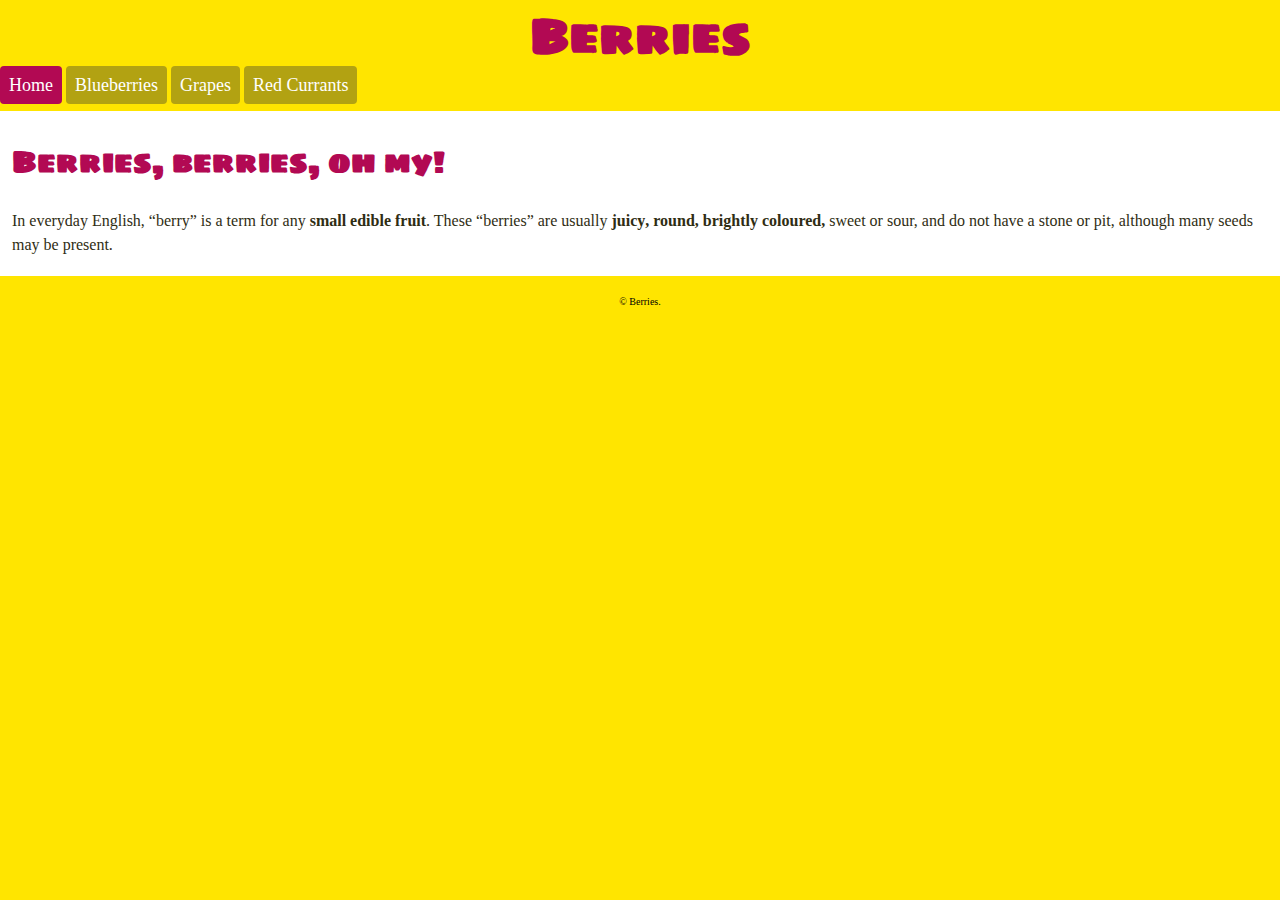
<file: index.html>
<!DOCTYPE html>
<html lang="en-ca">
<head>
  <meta charset="utf-8">
  <title>Berries</title>
  <meta name="viewport" content="width=device-width,initial-scale=1">
  <link href="css/main.css" rel="stylesheet">
  <link href="https://fonts.googleapis.com/css?family=Sigmar+One" rel="stylesheet">
</head>
<body>
  <header>
    <h1>Berries</h1>
    <nav>
      <ul class="nav">
        <li><a class="current" href="index.html">Home</a></li>
        <li><a href="blueberries.html">Blueberries</a></li>
        <li><a href="grapes.html">Grapes</a></li>
        <li><a href="red-currants.html">Red Currants</a></li>
      </ul>
    </nav>
  </header>
  <main>
    <h2>Berries, berries, oh my!</h2>
    <p>In everyday English, “berry” is a term for any <strong>small edible fruit</strong>. These “berries” are usually <strong><b>juicy</b>, <b>round</b>, brightly coloured,</strong> sweet or sour, and do not have a stone or pit, although many seeds may be present.</p>
  </main>
  <footer><small>© Berries.</small></footer>
</body>
</html>
</file>
<file: css/main.css>
html {
  box-sizing: border-box;
  font-family: Georgia, serif;
  line-height: 1.5;
  vertical-align: middle;
  background-color: #ffe500;
  margin: 0;
  padding: 0;
}

*, *::before, *::after {
  box-sizing: inherit;
}

body {
  margin: 0;
  padding: 0;
}

main {
  background-color: #fff;
  font-size: 1rem;
  padding-left: .75em;
  padding-right: .75em;
  padding-top: .2em;
  padding-bottom: .2em;
  margin: 0;
  color: #2f2d13;
}

.nav li {
  display: inline-block;
}

ul.nav {
  padding-bottom: .75em;
}

.nav {
  padding: 0;
  margin: 0;
  padding-bottom: .5em;
}

a {
  color: #fff;
  text-decoration: none;
  font-size: 1.125rem;
  background-color: #b2a212;
  border-radius: 4px;
  padding: .5em;
  margin-top: 1em;
  margin-bottom: 1em;
}

a:hover {
  background-color: #cc1465;
}

.current {
  background-color: #b20953;
  border-radius: 4px;
  padding: .5em;
  margin-top: 1em;
  margin-bottom: 1em;
}

h1 {
  font-family: "Sigmar One", cursive;
  color: #b20953;
  font-size: 3rem;
  text-align: center;
  margin: 0;
}

h2 {
  font-family: "Sigmar One", cursive;
  color: #b20953;
  font-size: 1.875rem;
}

img {
  width: 100%;
  display: block;
}

footer {
  font-size: .75rem;
  text-align: center;
  padding: 1em;
  margin: .3em;
}
</file>
